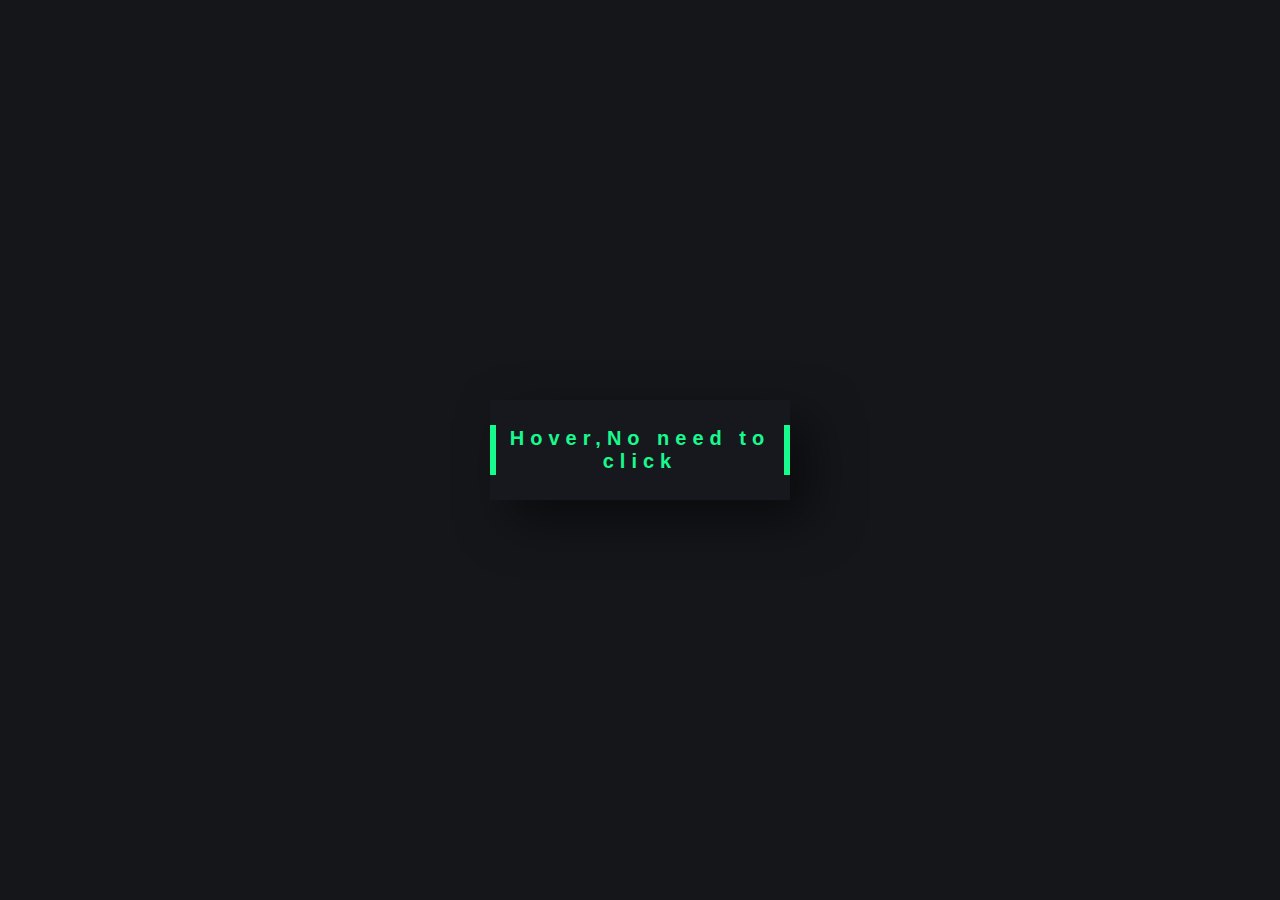
<file: index.html>
<!DOCTYPE html>
<html lang="en">
<head>
    <meta charset="UTF-8">
    <title>Portofolio Website</title>
</head>
<link rel="stylesheet" href="style.css">
<script src="app.js"></script>
<body>
    <button onmouseover="loadingpageanimation()" onmouseout="onout()">Hover,No need to click</button>
</body>
</html>
</file>
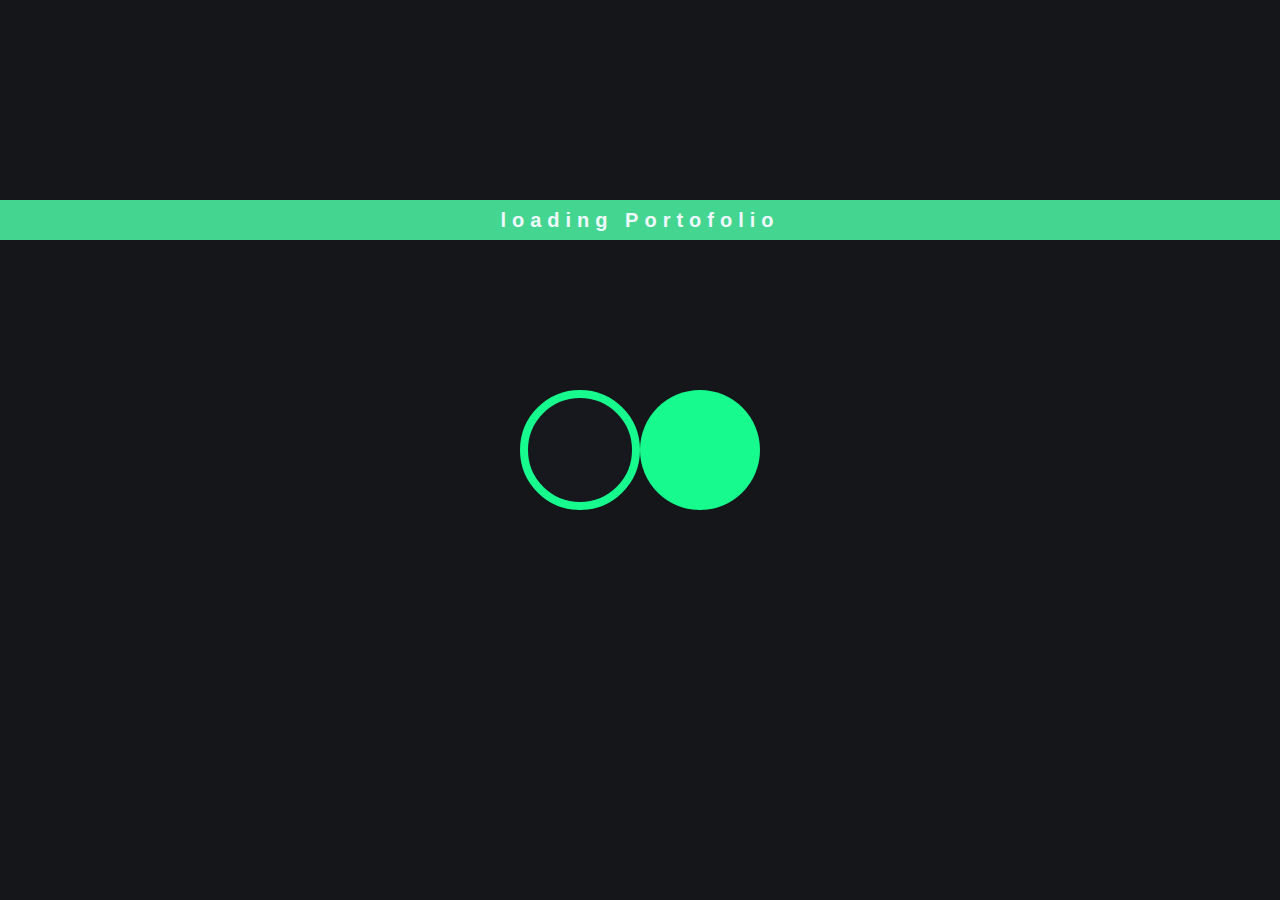
<file: abc.html>
<!DOCTYPE html>
<html lang="en">
<head>
    <title>Loading Animation</title>
    <link rel="stylesheet" href="xyz.css">
    <script src="lmn.js"></script>
</head>
<body onmouseover="proceed()">
    <div class="diff"><p>loading Portofolio</p></div>
    <div></div>
    <div></div>
</body>
</html>
</file>
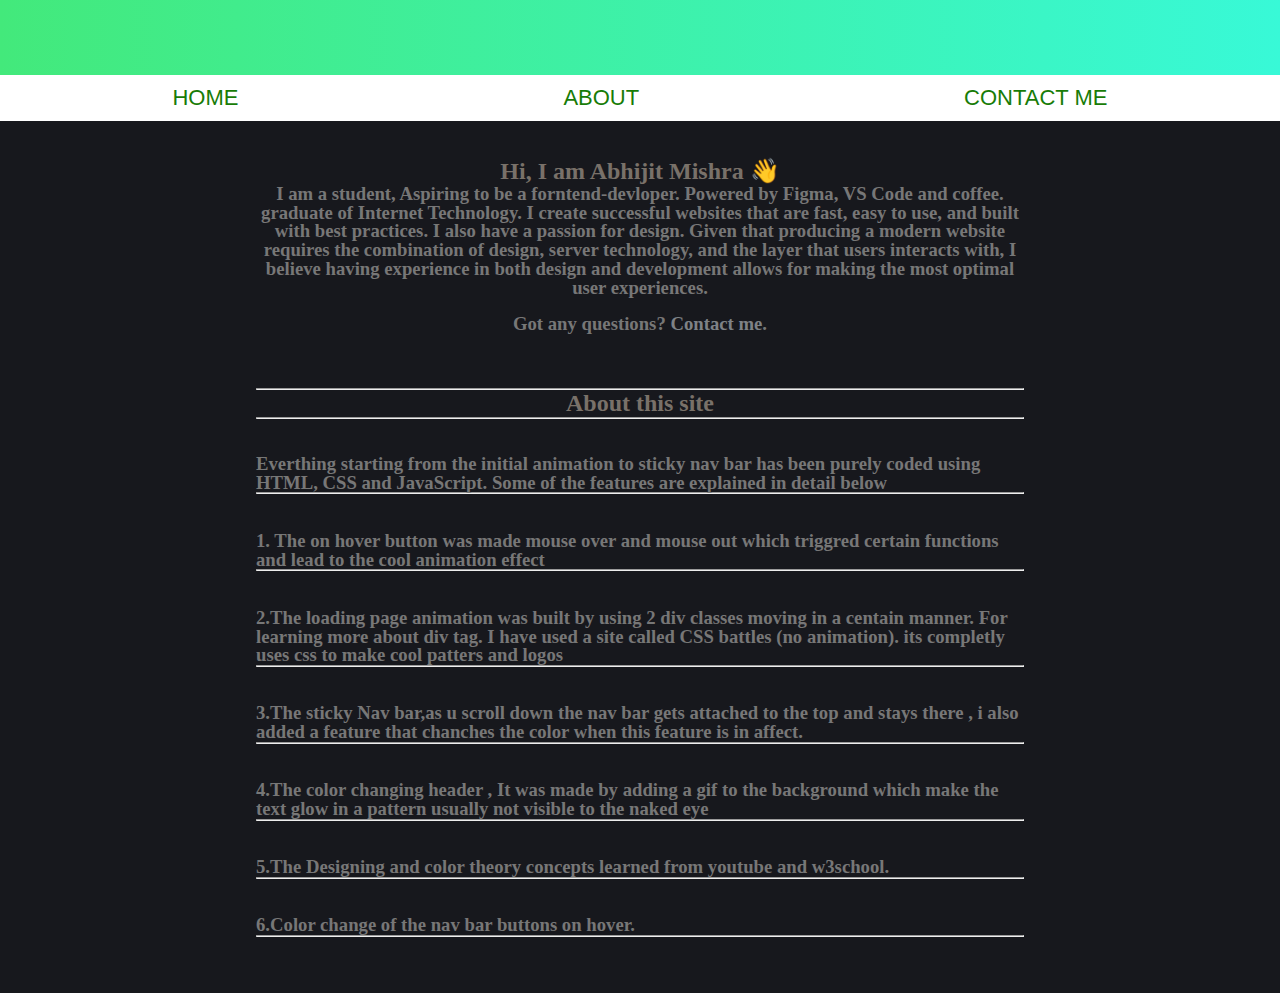
<file: aboutme.html>
<!DOCTYPE html>
<html lang="en">
  <head>
    <meta charset="UTF-8" />
    <title>Portofolio</title>
    <link rel="stylesheet" href="aboutme.css" />
    <style>
      @import url(https://fonts.googleapis.com/css?family=Khula:700);
      @import url(https://fonts.googleapis.com/css?family=Montserrat);
      .title {
        font-family: "Montserrat";
        text-align: center;
        color: #fff;
        display: flex;
        flex-direction: column;
        align-items: center;
        justify-content: center;
        height: 25px;
        letter-spacing: 1px;
      }
      /* https://media.giphy.com/media/26BROrSHlmyzzHf3i/giphy.gif */
      h1 {
        background-image: url(https://cdn.dribbble.com/uploads/659/original/96d7c2c751f301aab76cca5c84f1639a.gif?1546644588);
        background-size: cover;
        color: transparent;
        -moz-background-clip: text;
        -webkit-background-clip: text;
        text-transform: uppercase;
        font-size: 40px;
        font-weight: 800;
        line-height: 0.75;
        margin: 10px 0;
      }
      body {
        background-color: #17181d;
      }
    </style>
  </head>
  <body>
    <header>
      <div class="title">
        <h1>Abhijit Mishra</h1>
      </div>
    </header>
    <div>
      <nav id="nav">
        <ul>
          <li>
            <a
              href="home.html"
              onmouseover="this.style.color='white'"
              onmouseout="this.style.color='rgb(24, 124, 7)'"
              >Home</a
            >
          </li>
          <li>
            <a
              href="aboutme.html"
              onmouseover="this.style.color='white'"
              onmouseout="this.style.color='rgb(24, 124, 7)'"
              >About</a
            >
          </li>

          <li>
            <a
              href=""
              onmouseover="this.style.color='white'"
              onmouseout="this.style.color='rgb(24, 124, 7)'"
              >Contact Me</a
            >
          </li>
        </ul>
      </nav>
    </div>
    <br /><br />
    <div class="aboutme">
      <center>
        <h2>Hi, I am Abhijit Mishra 👋</h2>
        <h3>
          I am a student, Aspiring to be a forntend-devloper. Powered by Figma,
          VS Code and coffee. graduate of Internet Technology. I create
          successful websites that are fast, easy to use, and built with best
          practices. I also have a passion for design. Given that producing a
          modern website requires the combination of design, server technology,
          and the layer that users interacts with, I believe having experience
          in both design and development allows for making the most optimal user
          experiences.
        </h3>
        <br />
        <h3>
          Got any questions?
          <a href="https://www.linkedin.com/in/abhijit-mishra-52b6b31b3/"
            >Contact me</a
          >.
        </h3>
        <br /><br /><br />
        <hr />
        <h2>About this site</h2>
        <hr><br><br>
        <!-- <h3>
          Everthing starting from the initial animation to sticky nav bar has
          been purely coded using HTML, CSS and JavaScript. Some of the features
          are explained in detail below
          <br />

          1. The on hover button was made mouse over and mouse out which triggred
          certain functions and lead to the cool animation effect
        <br>
        2.The loading page animation was built by using 2 div classes moving in a centain manner. For learning more about div 
        tag. I have used a site called CSS battles (no animation). its completly uses css to make cool patters and logos
        <br>
        3.The sticky Nav bar

        <br>
        4.The color changing header , It was made by adding a gif to the background which make the text glow in a pattern 
        usually not visible to the naked eye 
        </h3> -->
      </center>
    </div>
    <div>
      <center>
        <h3 class="not">
          <p>
          Everthing starting from the initial animation to sticky nav bar has
          been purely coded using HTML, CSS and JavaScript. Some of the features
          are explained in detail below
          
          <hr>
            <br><br>
          1. The on hover button was made mouse over and mouse out which triggred
          certain functions and lead to the cool animation effect
        
        <hr>
        <br><br>
        2.The loading page animation was built by using 2 div classes moving in a centain manner. For learning more about div 
        tag. I have used a site called CSS battles (no animation). its completly uses css to make cool patters and logos
        
        <hr>
        <br><br>
        3.The sticky Nav bar,as u scroll down the nav bar gets attached to the top and stays there , i also added a feature that chanches 
        the color when this feature is in affect.
<hr>
        <br><br>
        4.The color changing header , It was made by adding a gif to the background which make the text glow in a pattern 
        usually not visible to the naked eye 
    <hr>
    <br><br>
        5.The Designing and color theory concepts learned from youtube and w3school.
        <hr>
        <br>
        <br>
        6.Color change of the nav bar buttons on hover.
        <hr>
        <br><br><br>
      </p>
        </h3>
      </center>
    </div>

    <script>document.addEventListener('DOMContentLoaded', function(){
      var nav = document.getElementById("nav");
      var current_pos = nav.offsetTop;
      window.onscroll = function(){
        var window_pos = document.documentElement.scrollTop;
        if(window_pos>=current_pos){
          nav.classList.add("sticky");
        }
        else{
          nav.classList.remove("sticky");
        }
      }
    } )</script>
  </body>
</html>
</file>
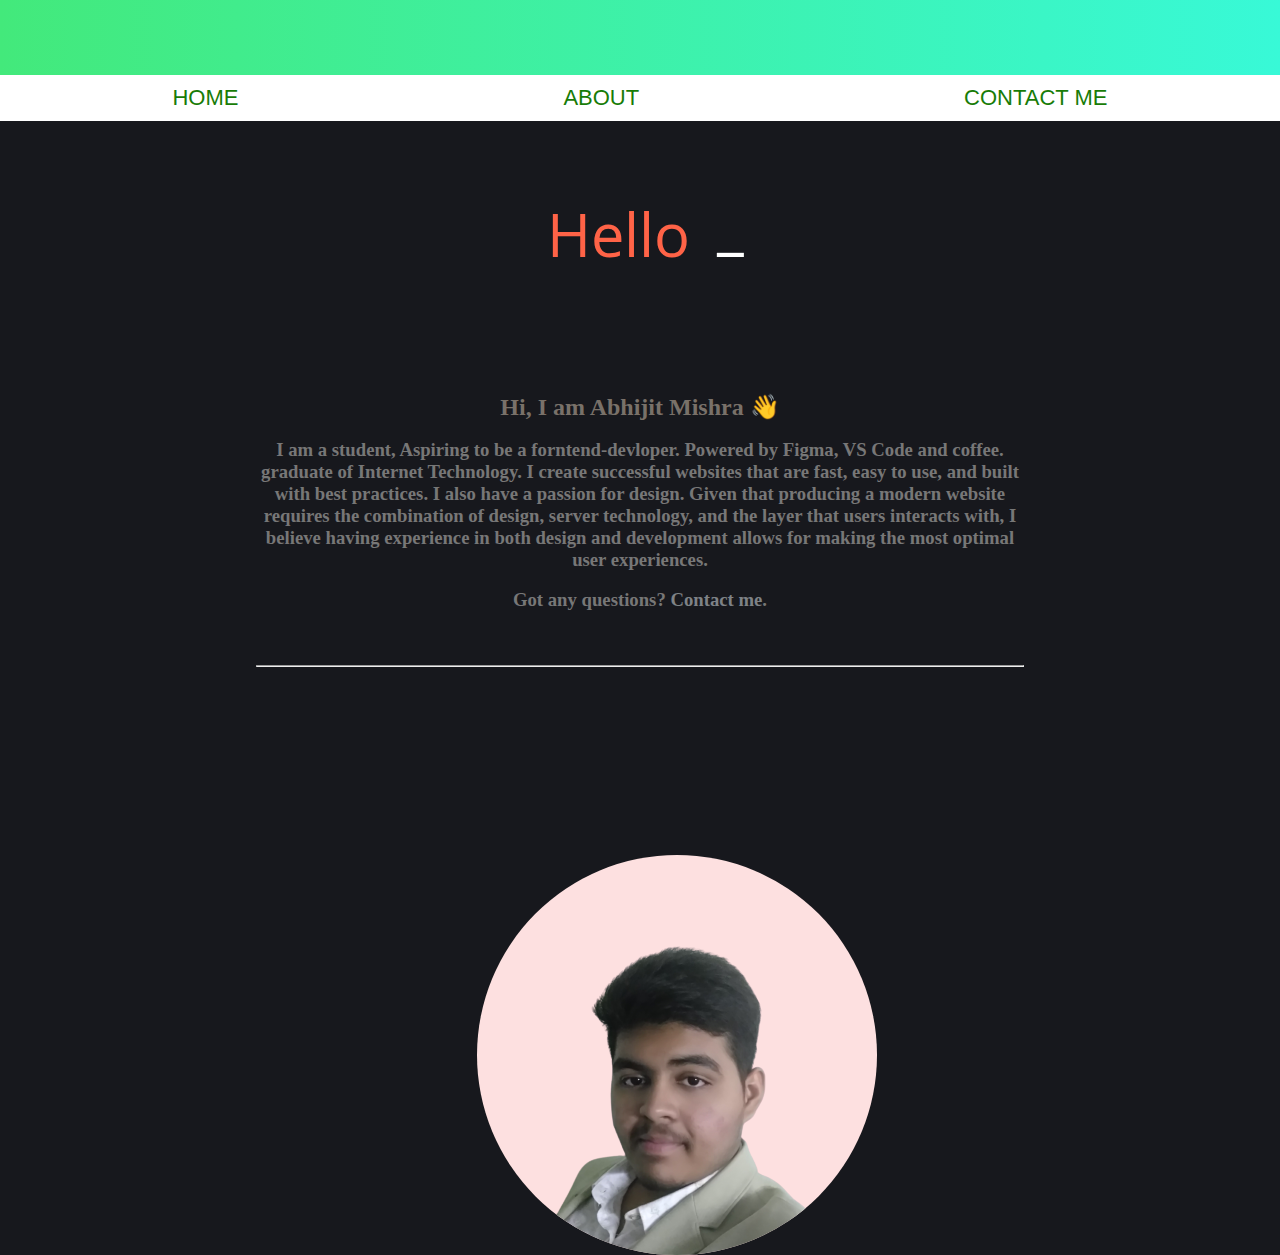
<file: home.html>
<!DOCTYPE html>
<html lang="en">
  <head>
    <meta charset="UTF-8" />
    <meta http-equiv="X-UA-Compatible" content="IE=edge" />
    <meta name="viewport" content="width=device-width, initial-scale=1.0" />
    <title>Portofolio : Home</title>
    <link rel="stylesheet" href="home.css" />

    <style>
      @import url(https://fonts.googleapis.com/css?family=Khula:700);
      @import url(https://fonts.googleapis.com/css?family=Montserrat);

      .title {
        font-family: "Montserrat";
        text-align: center;
        color: #fff;
        display: flex;
        flex-direction: column;
        align-items: center;
        justify-content: center;
        height: 25px;
        letter-spacing: 1px;
      }
      /* https://media.giphy.com/media/26BROrSHlmyzzHf3i/giphy.gif */
      h1 {
        background-image: url(https://cdn.dribbble.com/uploads/659/original/96d7c2c751f301aab76cca5c84f1639a.gif?1546644588);
        background-size: cover;
        color: transparent;
        -moz-background-clip: text;
        -webkit-background-clip: text;
        text-transform: uppercase;
        font-size: 40px;
        font-weight: 800;
        line-height: 0.75;
        margin: 10px 0;
      }
      /* styling my button */

      /* .white-mode {
        text-decoration: none;
        padding: 7px 10px;
        background-color: #122;
        border-radius: 3px;
        color: #fff;
        transition: 0.35s ease-in-out;
        position: absolute;
        left: 15px;
        bottom: 15px;
        font-family: "Montserrat";
      }

      .white-mode:hover {
        background-color: #fff;
        color: #122;
      } */
      body {
        background: #17181d;
      }
      .hidden {
        opacity: 0;
      }
      .console-container {
        font-family: Khula;
        font-size: 4em;
        text-align: center;
        height: 200px;
        width: 600px;
        display: block;
        position: relative;
        color: white;
        top: 0;
        bottom: 0;
        left: 0;
        right: 0;
        margin: auto;
      }
      .console-underscore {
        display: inline-block;
        position: relative;
        top: -0.14em;
        left: 10px;
      }
    </style>
  </head>

 
  <body>
    <header>
      <div class="title">
        <h1>Abhijit Mishra</h1>
      </div>
    </header>
    <div>
      <nav id="nav">
        <ul>
          <li>
            <a
              href="#home123"
              onmouseover="this.style.color='white'"
              onmouseout="this.style.color='rgb(24, 124, 7)'"
              >Home</a
            >
          </li>
          <li>
            <a
              href="aboutme.html"
              onmouseover="this.style.color='white'"
              onmouseout="this.style.color='rgb(24, 124, 7)'"
              >About</a
            >
          </li>
          <li>
            <a
              href="https://www.linkedin.com/in/abhijit-mishra-52b6b31b3/"
              onmouseover="this.style.color='white'"
              onmouseout="this.style.color='rgb(24, 124, 7)'"
              >Contact Me</a
            >
          </li>
        </ul>
      </nav>
    </div>
    <section class="home123">
      <br /><br /><br /><br />
      <div class="console-container">
        <span id="text"></span>
        <div class="console-underscore" id="console">&#95;</div>
      </div>
    </section>
   
    <div class="imgholder"><center><img src="profile_pic-removebg-preview.png" alt=""></center></div>

    <section>
    <div class="aboutme">
      <center>
  
        <h2>Hi, I am Abhijit Mishra 👋</h2>
        <br>
        <h3>
          I am a student, Aspiring to be a forntend-devloper. Powered by Figma, VS
          Code and coffee. graduate of Internet Technology. I create successful
          websites that are fast, easy to use, and built with best practices. I
          also have a passion for design. Given that producing a modern website
          requires the combination of design, server technology, and the layer
          that users interacts with, I believe having experience in both design
          and development allows for making the most optimal user experiences.
        </h3>
        <br />
        <h3>
          Got any questions?
          <a href="https://www.linkedin.com/in/abhijit-mishra-52b6b31b3/"
            >Contact me</a
          >.
        </h3>
        <br /><br /><br />
        <hr />
      </center>
    </div>
  </section>

    
    <script src="home.js"></script>
  </body>
</html>

<!-- <li class="github">
  <a
    href="https://github.com/Abhijit25Mishra"
    title="Follow me on Git-hub"
    target="_blank"
  ></a>
</li>
<li class="twitter">
  <a
    href="https://twitter.com/Abhijit38596730"
    title="Follow me on Twitter"
    target="_blank"
  ></a>
</li>
<li class="Stackoverflow">
  <a
    href="https://stackoverflow.com/users/15352073/abhijit25mishra"
    title="Follow me on Stackoverflow"
    target="_blank"
  ></a>
</li>
<li class="FaceBook">
  <a
    href="https://www.facebook.com/abhijit.mishra.3701"
    title="Follow me on FaceBook"
    target="_blank"
  ></a>
</li> -->
</file>
<file: style.css>
body{
    margin: 0;
    padding: 0;
    background-color:#15161a;
}
button{
    height: 100px;
    width: 300px;
    font-family: 'Poppins',sans-serif;
    position: absolute;
    margin: auto;
    top: 0;
    bottom: 0;
    left: 0;
    right: 0;
    background-color: #17181d;
    border: 6px solid #17fa8e;
    color: #17fa8e;
    font-size: 20px;
    font-weight: 600;
    letter-spacing: 6px;
    box-shadow: 20px 20px 50px rgba(0,0,0,0.5);
    cursor: pointer;
    outline: none;
}
button:before{
    content: "";
    position: absolute;
    height: 25px;
    width: 300px;
    background-color: #17181d;
    margin: auto;
    left: -6px;
    right: 0;
    bottom: -6px;
    transition: width 0.5s,
                height 0.5s 0.5s;
}
button:after{
    content: "";
    position: absolute;
    height: 25px;
    width: 300px;
    background-color: #17181d;
    margin: auto;
    left: -6px;
    right: 0;
    top: -6px;
    transition: width 0.5s,
                height 0.5s 0.5s;
}

button:hover:before,
button:hover:after{
    width: 0;
    height: 6px;
    transition: height 0.5s,
                width 0.5s 0.5s;
}
</file>
<file: xyz.css>
body{
    background-color: #15161a;
    padding: 0;
    margin: 0;
}
div:nth-child(1){
    color: aliceblue;
    text-align: center;
    margin-top: 200px;
    font-family: 'Poppins',sans-serif;
    background-color: #44d690;
    font-size: 20px;
    font-weight: 600;
    letter-spacing: 6px;
    line-height: 2em;
    
}
div:nth-child(2){
    height: 120px;
    width: 120px;
    box-sizing: border-box;
    border: 8px solid #17fa8e;
    position: absolute;
    margin: auto;
    top: 0;
    bottom: 0;
    right: 0;
    left: -120px;
    border-radius: 50%;
    background-color: #17181d;
    animation: move1 1.5s infinite;
}
@keyframes move1{
    50%{
        left: 120px;
        z-index: 0;
    }
    51%{
        z-index: 2;
    }
    100%{
        left: -120px;
        z-index: 2;
    }
}
div:nth-child(3){
    height: 120px;
    width: 120px;
    background-color: #17fa8e;
    position: absolute;
    margin: auto;
    top: 0;
    bottom: 0;
    left: 120px;
    right: 0;
    border-radius: 50%;
    animation: move2 1.5s infinite;
}
@keyframes move2{
    50%{
        left: -120px;
    }
    100%{
        left: 120px;
    }
}
</file>
<file: aboutme.css>
*,
*:before,
*:after {
  padding: 0;
  margin: 0;
}

header {
  background-image: linear-gradient(to right, #43e97b 0%, #38f9d7 100%);
  padding: 25px 100px;
  display: flex;
  justify-content: space-between;
  align-items: center;
}
.nav {
  background: rgb(255, 255, 255);
}
ul {
  list-style-type: none;
  display: flex;
  align-items: center;
  justify-content: space-around;
  padding: 10px;
  background-color: rgb(255, 255, 255);
}
li > a {
  font-family: "Poppins", sans-serif;
  text-decoration: none;
  font-size: 22px;
  font-weight: 400;
  text-decoration: none;
  text-transform: uppercase;
  color: rgb(24, 124, 7);
}
.aboutme {
    color: rgb(79, 78, 77);
    width: 60%;
    margin: auto;
}

h2{
    color: rgb(121, 113, 105);
 
    text-align: center;
}
h3{
    line-height: 1em;
    color: rgb(119, 119, 119);
}
.not{
  text-align: left;
  width: 60%;
}
a{
    text-decoration: none;
    color: rgb(126, 130, 134);
}
.sticky ul {
  width: 100%;
  background: #17fa8e;
  position: fixed;
  top: 0;
}
.sticky a {
  color: white;
}
.container {
    left:100px;
  width: 60%;
  background-color: #ddd;
}

.nav{
  background: rgb(255, 255, 255);
}
ul{
list-style-type: none;
display: flex;
align-items: center;
justify-content: space-around;
padding: 10px;
  background-color: rgb(255, 255, 255);
}
li>a{
  font-family: 'Poppins',sans-serif;
  text-decoration: none;
  font-size: 22px;
  font-weight: 400;
  text-decoration: none;
  text-transform: uppercase;
  color: rgb(24, 124, 7);
}

.sticky ul{
width: 100%;
background: #17fa8e;
position: fixed;
top: 0;
}
.sticky a{
color: white;
}
</file>
<file: home.css>
*,*:before,*:after{
	padding: 0;
	margin: 0;
}
html{
    scroll-behavior: smooth;
}

header{
    background-image: linear-gradient(to right, #43e97b 0%, #38f9d7 100%);
    padding: 25px 100px;
    display: flex;
    justify-content: space-between;
    align-items: center;
}
.nav{
    background: rgb(255, 255, 255);
}
ul{
	list-style-type: none;
	display: flex;
	align-items: center;
	justify-content: space-around;
	padding: 10px;
    background-color: rgb(255, 255, 255);
}
li>a{
    font-family: 'Poppins',sans-serif;
    text-decoration: none;
    font-size: 22px;
    font-weight: 400;
    text-decoration: none;
    text-transform: uppercase;
    color: rgb(24, 124, 7);
}

.sticky ul{
	width: 100%;
	background: #17fa8e;
	position: fixed;
	top: 0;
}
.sticky a{
	color: white;
}
/* section{
    align-content: ;
} */
/* section{
    align-content: center;
    flex-direction: row;
    flex-flow: row;
}  */

/* .title::after{
        content: "who i am";
    } */
/* .box{
    /* margin-top: -50px;
    margin-left: 40px; */
    /* width: 60%;
    float: left;
    text-align: right;  
} */ 

.imgholder{
    position: absolute;
    width: 400px;
    height: 400px;
    top: 95%;
    left:37.25%;
    border-radius: 50%;
    background-color: rgb(253, 224, 224);
    overflow: hidden;
}
img{
    align-content: center;
    justify-content: center;
}

/* .footer{
    text-align: center;
    padding: 3px;
    background-color: DarkSalmon;
    color: white;
    bottom: -1000px;
    width:100%;
    height: max-content;
}*/

.container {
    left:100px;
  width: 60%;
  background-color: #ddd;
}
.aboutme {
    color: rgb(79, 78, 77);
    width: 60%;
    margin: auto;
}
h2{
    color: rgb(121, 113, 105);
    text-align: center;
}
h3{
    color: rgb(119, 119, 119);
}
a{
    text-decoration: none;
    color: rgb(126, 130, 134);
}
</file>
